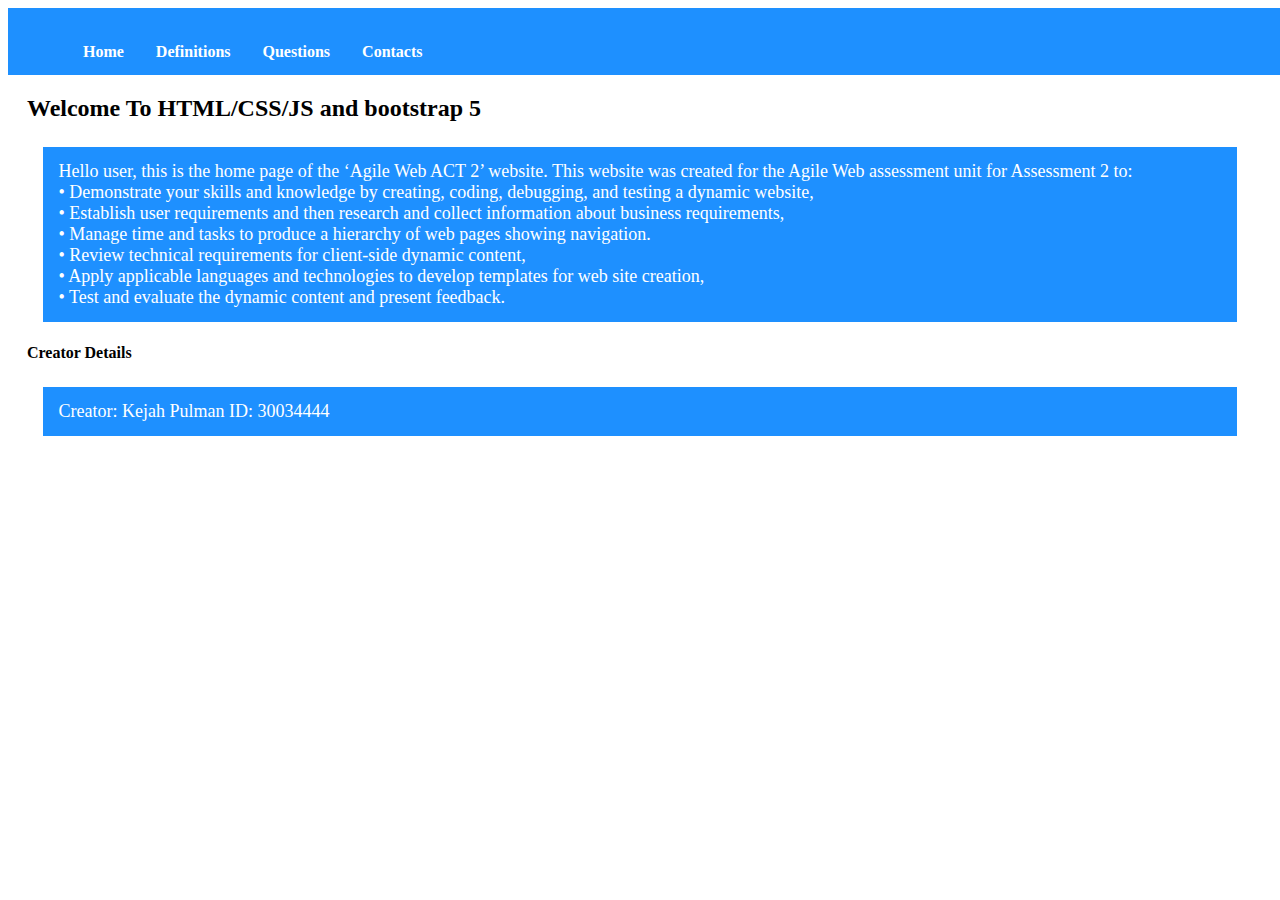
<file: Index.html>
<!DOCTYPE>
<html>
<meta charset="utf-8">
    <meta name="viewport" content="width=device-width, initial-scale=1">
	<link href="https://cdn.jsdelivr.net/npm/bootstrap@5.0.2/dist/css/bootstrap.min.css" rel="stylesheet" integrity="sha384-EVSTQN3/azprG1Anm3QDgpJLIm9Nao0Yz1ztcQTwFspd3yD65VohhpuuCOmLASjC" crossorigin="anonymous">
	<link href="StyleSheet.css" rel="stylesheet">
	<title>
		Agile Web Home
	</title>

	<head>
			<nav class="navbar navbar-expand">
				<div class="container-fluid">

					<ul class="nav navbar-nav">
						<h4>
							<li class="active"><a href="Index.html">Home</a></li>
							<li><a href="Definitions.html">Definitions</a></li>
							<li><a href="Questions.html">Questions</a></li>
							<li><a href="Contacts.html">Contacts</a></li></li>
						</h4>
					</ul>
				</div>
			</nav>	
	</head>

	<body>
		<div class="HomeBody">
			<h2>
				Welcome To HTML/CSS/JS and bootstrap 5
			</h2> 
			
			<p>
				Hello user, this is the home page of the ‘Agile Web ACT 2’ website. This website was created for the Agile Web assessment unit for Assessment 2 to:
					<br>•	Demonstrate your skills and knowledge by creating, coding, debugging, and testing a dynamic website,
					<br>•	Establish user requirements and then research and collect information about business requirements,
					<br>•	Manage time and tasks to produce a hierarchy of web pages showing navigation.
					<br>•	Review technical requirements for client-side dynamic content,
					<br>•	Apply applicable languages and technologies to develop templates for web site creation,
					<br>•	Test and evaluate the dynamic content and present feedback.
			</p>
		</div>

		<div class="UserDetails">
			<h4>
				Creator Details
			</h4>

			<p>
				Creator: Kejah Pulman ID: 30034444
			</p>
		</div>
		
		<script src="https://cdn.jsdelivr.net/npm/bootstrap@5.0.2/dist/js/bootstrap.bundle.min.js" integrity="sha384-MrcW6ZMFYlzcLA8Nl+NtUVF0sA7MsXsP1UyJoMp4YLEuNSfAP+JcXn/tWtIaxVXM" crossorigin="anonymous"></script>
	</body>
</html>
</file>
<file: StyleSheet.css>
ul
{
    list-style-type: none;
    overflow: hidden;
    position: sticky;

    top: 0;
    background-color: dodgerblue;
    width: 100%;
}

li
{
    float: left;
}

li a
{
    display: block;
    color: white;
    text-align: center;
    padding: 14px 16px;
    text-decoration: none;
}
h2,h4
{
    margin-left: 1.5%;
}

p
{
    color: white;
    background-color: dodgerblue;
    padding: 14px 16px;
    box-sizing: content-box;
    font-size: 18px;

    margin-left: auto;
    margin-right: auto;
    margin-top: 2%;

    width: 92%;  
    
    
}
</file>
